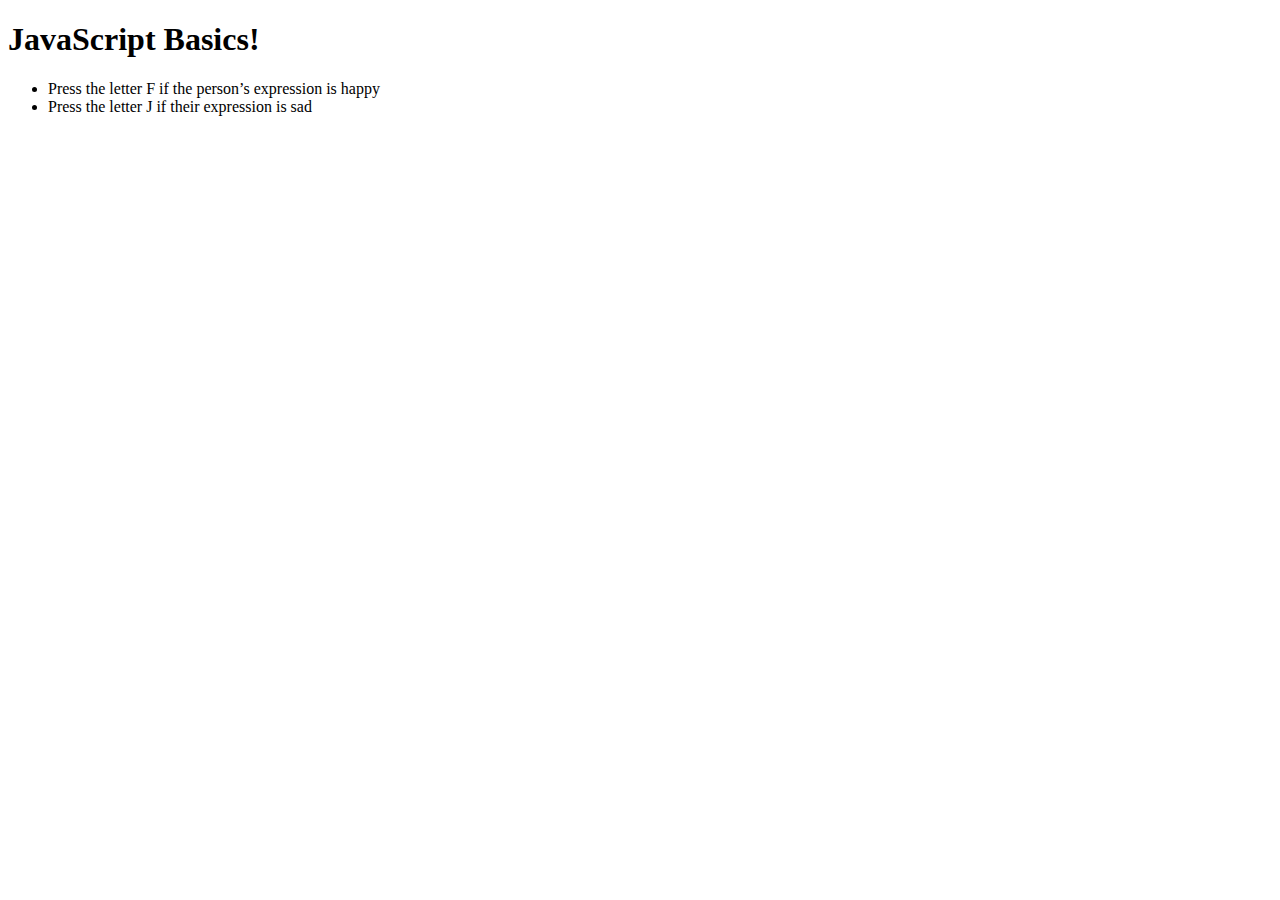
<file: docs/index.html>
<!doctype html>
<html lang='en'>

<head>
    <title>JavaScript Basics</title>
    <link href=data:, rel=icon>
    <script src='' defer></script>
</head>

<body>
    <h1>JavaScript Basics!</h1>
    <ul>
        <li>Press the letter F if the person’s expression is happy</li>
        <li>Press the letter J if their expression is sad</li>
    </ul>
    <p>

    </p>
</body>

</html>
</file>
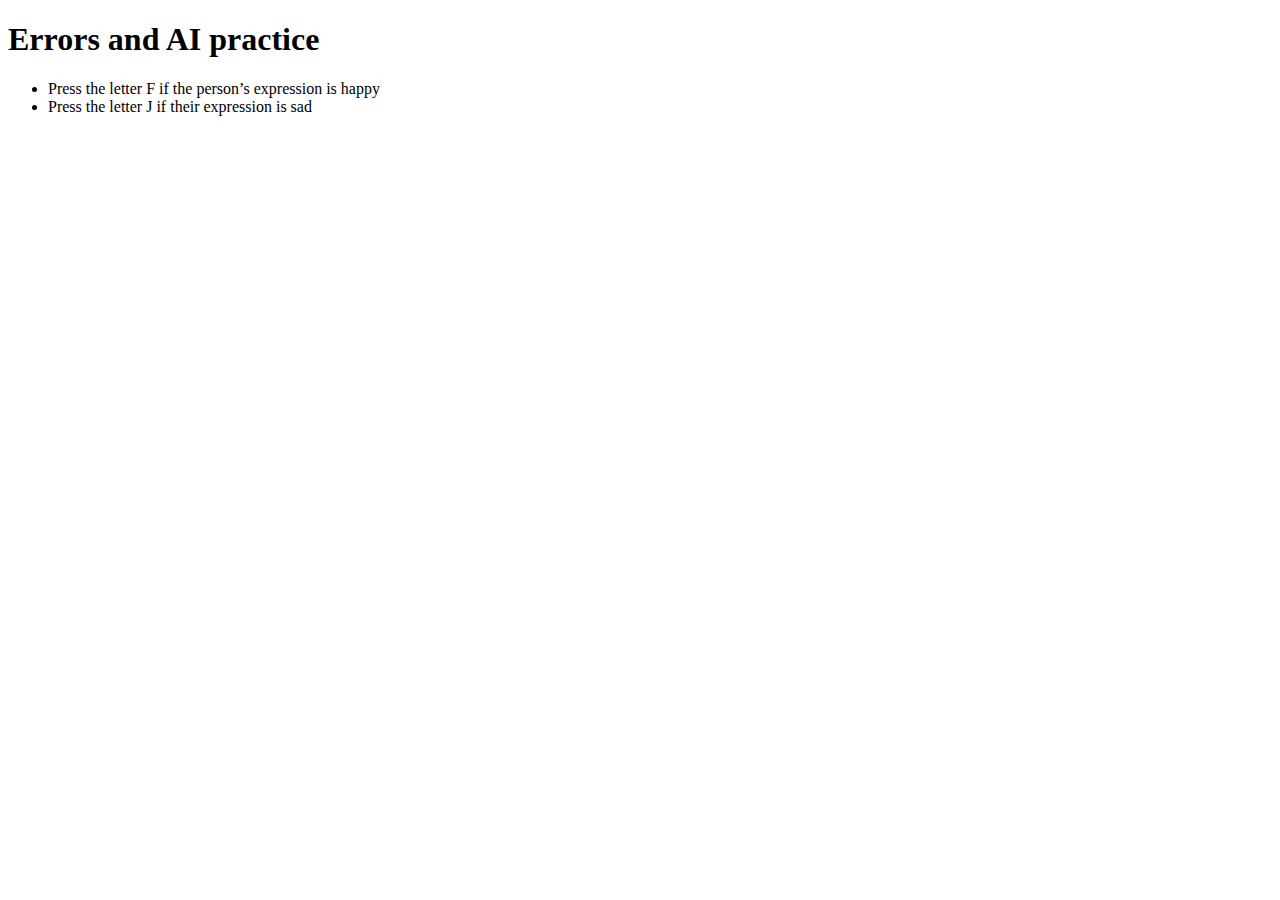
<file: docs/projects/errors-and-ai/index.html>
<!doctype html>
<html lang='en'>

<head>
    <title>Errors and AI practice</title>
    <link href=data:, rel=icon>
    <script src='app.js' defer></script>
</head>

<body>
    <h1>Errors and AI practice</h1>
    <ul>
        <li>Press the letter F if the person’s expression is happy</li>
        <li>Press the letter J if their expression is sad</li>
    </ul>
    <p>

    </p>
</body>

</html>
</file>
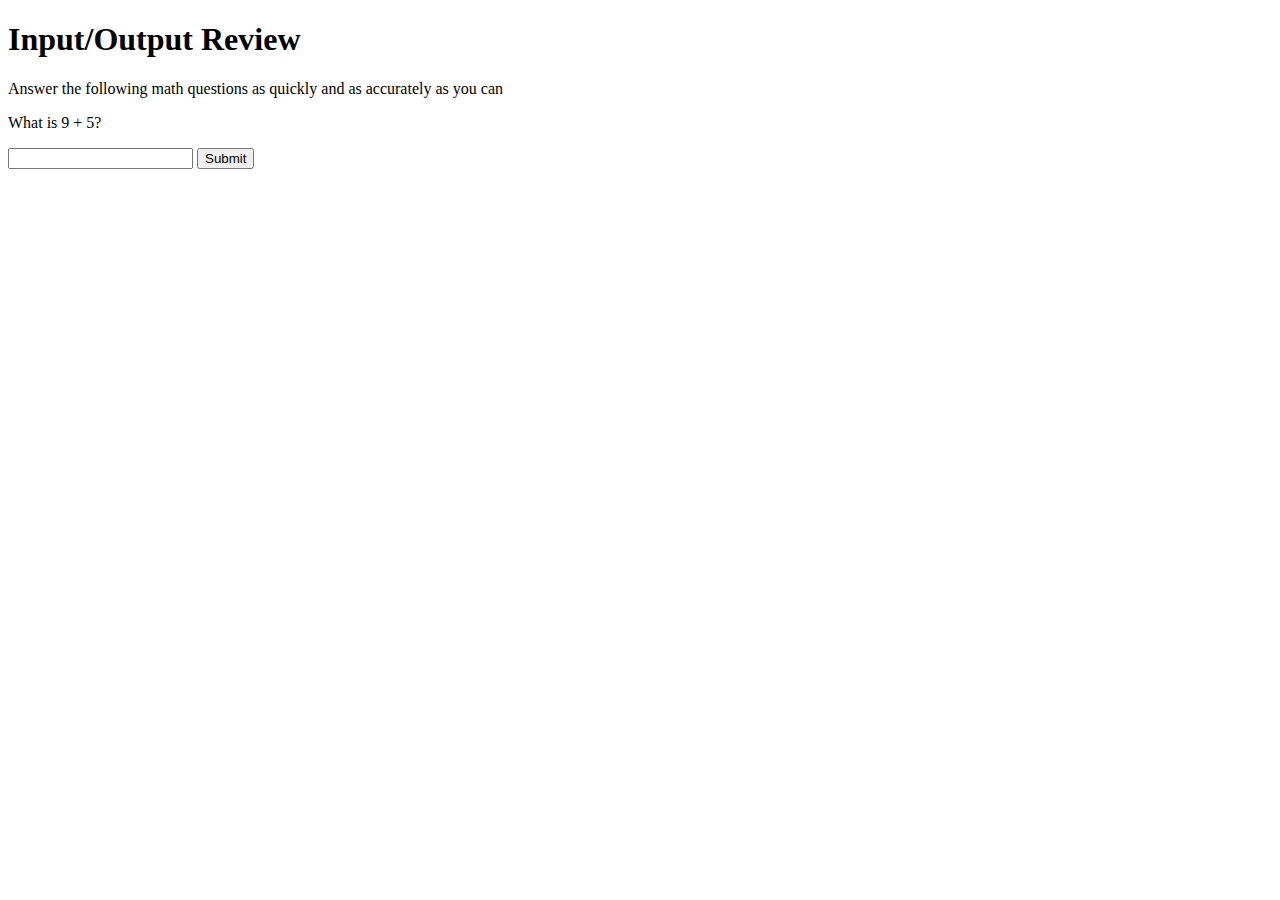
<file: docs/projects/input-output/index.html>
<!doctype html>
<html lang='en'>

<head>
    <title>Input/Output Review</title>
    <link href=data:, rel=icon>
    <script src='app.js' defer></script>
</head>

<body>
    <h1>Input/Output Review</h1>

    <form>
        <p>Answer the following math questions as quickly and as accurately as you can</p>
        <p>
            What is
            <span id="num1"></span> + <span id="num2"></span>?
        </p>

        <input type='text' name='response'>
        <button type='submit'>Submit</button>
    </form>

    <p id='results'></p>
</body>

</html>
</file>
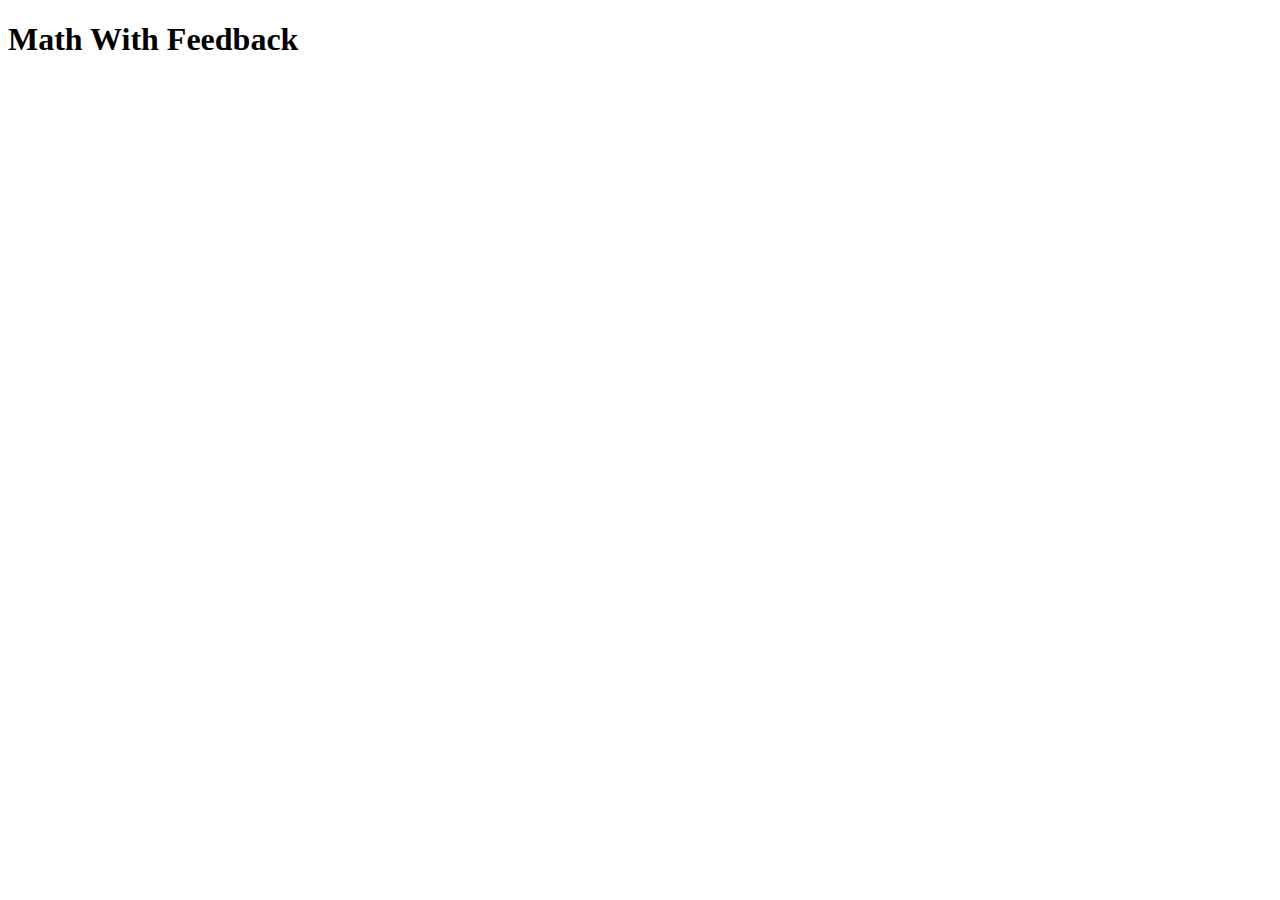
<file: docs/projects/math-with-feedback/index.html>
<!doctype html>
<html lang='en'>

<head>
    <title>Math With Feedback</title>
    <link href=data:, rel=icon>
    <script src='app.js' defer></script>
</head>

<body>
    <h1>Math With Feedback</h1>

    <form>
    </form>

    <p id='results'></p>
</body>

</html>
</file>
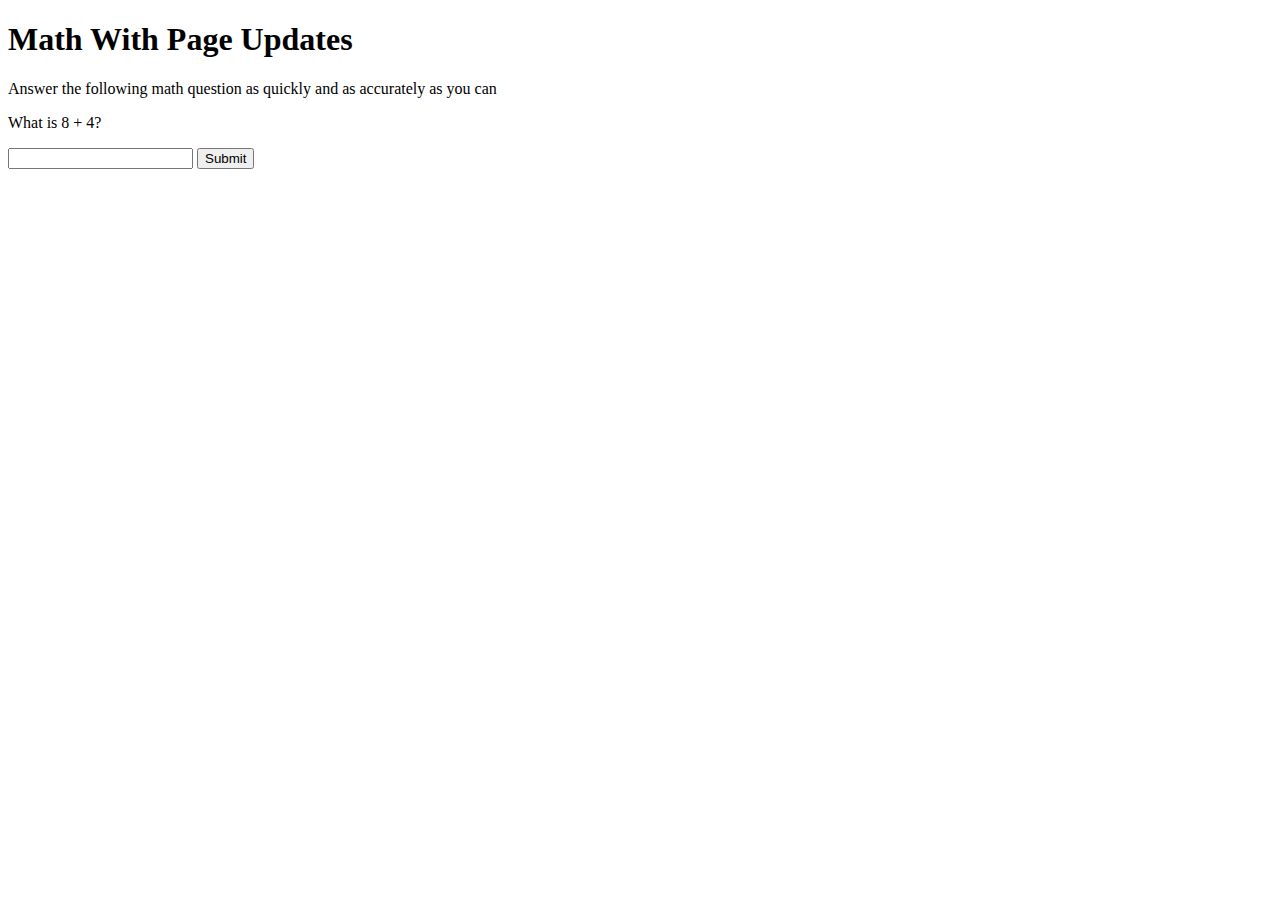
<file: docs/projects/math-with-page-updates/index.html>
<!DOCTYPE html>
<html lang="en">

<head>
    <meta charset="UTF-8">
    <meta name="viewport" content="width=device-width, initial-scale=1.0">
    <title>Math With Page Updates</title>
    <link href="data:," rel="icon">
    <script src="app.js" defer></script>
</head>

<body>
    <h1>Math With Page Updates</h1>

    <form>
        <p>Answer the following math question as quickly and as accurately as you can</p>
        <p>
            What is
            <span id="num1"></span> + <span id="num2"></span>?
        </p>
        <input type="text" name="response" required>
        <button type="submit">Submit</button>
    </form>

    <p id="results"></p>
</body>

</html>
</file>
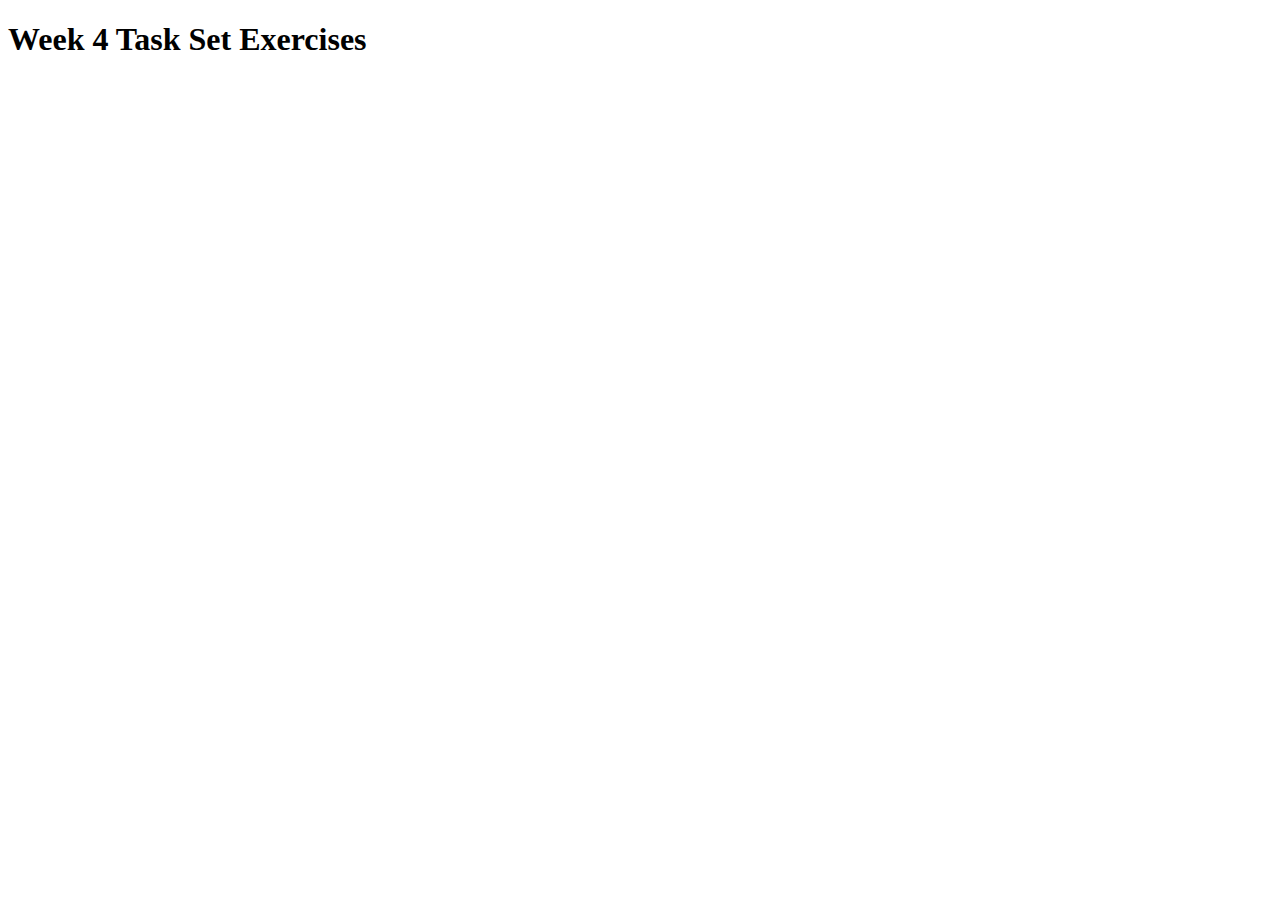
<file: docs/projects/week4-tast-set/index.html>
<!doctype html>
<html lang='en'>

<head>
    <title>Week 4 Task Set Exercises</title>
    <link href=data:, rel=icon>
    <script src='app.js' defer></script>
</head>

<body>
    <h1>Week 4 Task Set Exercises</h1>

    <form>
    </form>

    <p id='results'></p>
</body>

</html>
</file>
